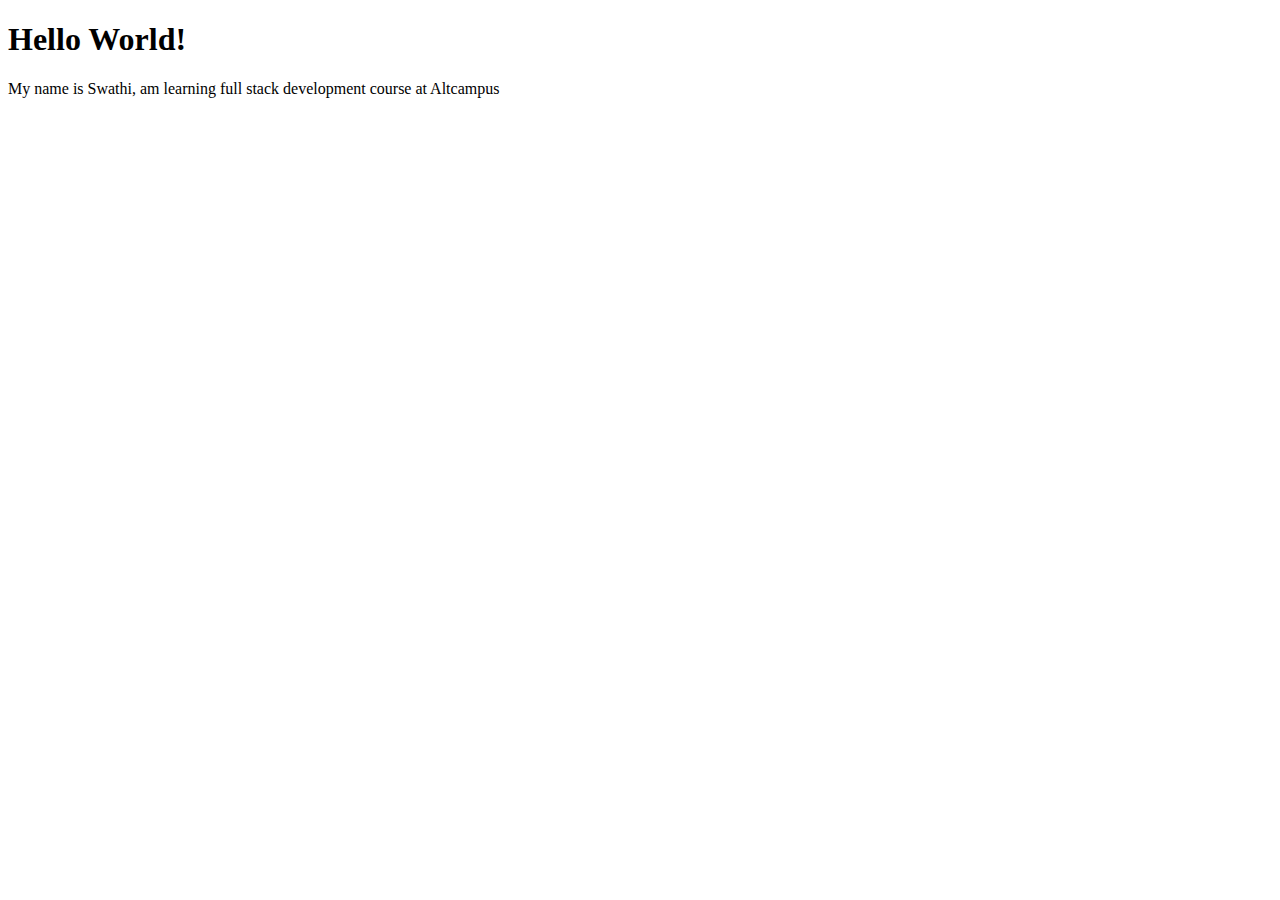
<file: block-BHaaac/index.html>
<!DOCTYPE html>
<html lang="">
    <head>
        <meta charset="UTF-8">
        <title>Hello World!</title>
    </head>
    <body>
        <h1>Hello World!</h1>
        <p>My name is Swathi, am learning full stack development course at Altcampus</p>
        </body>
</html>
</file>
